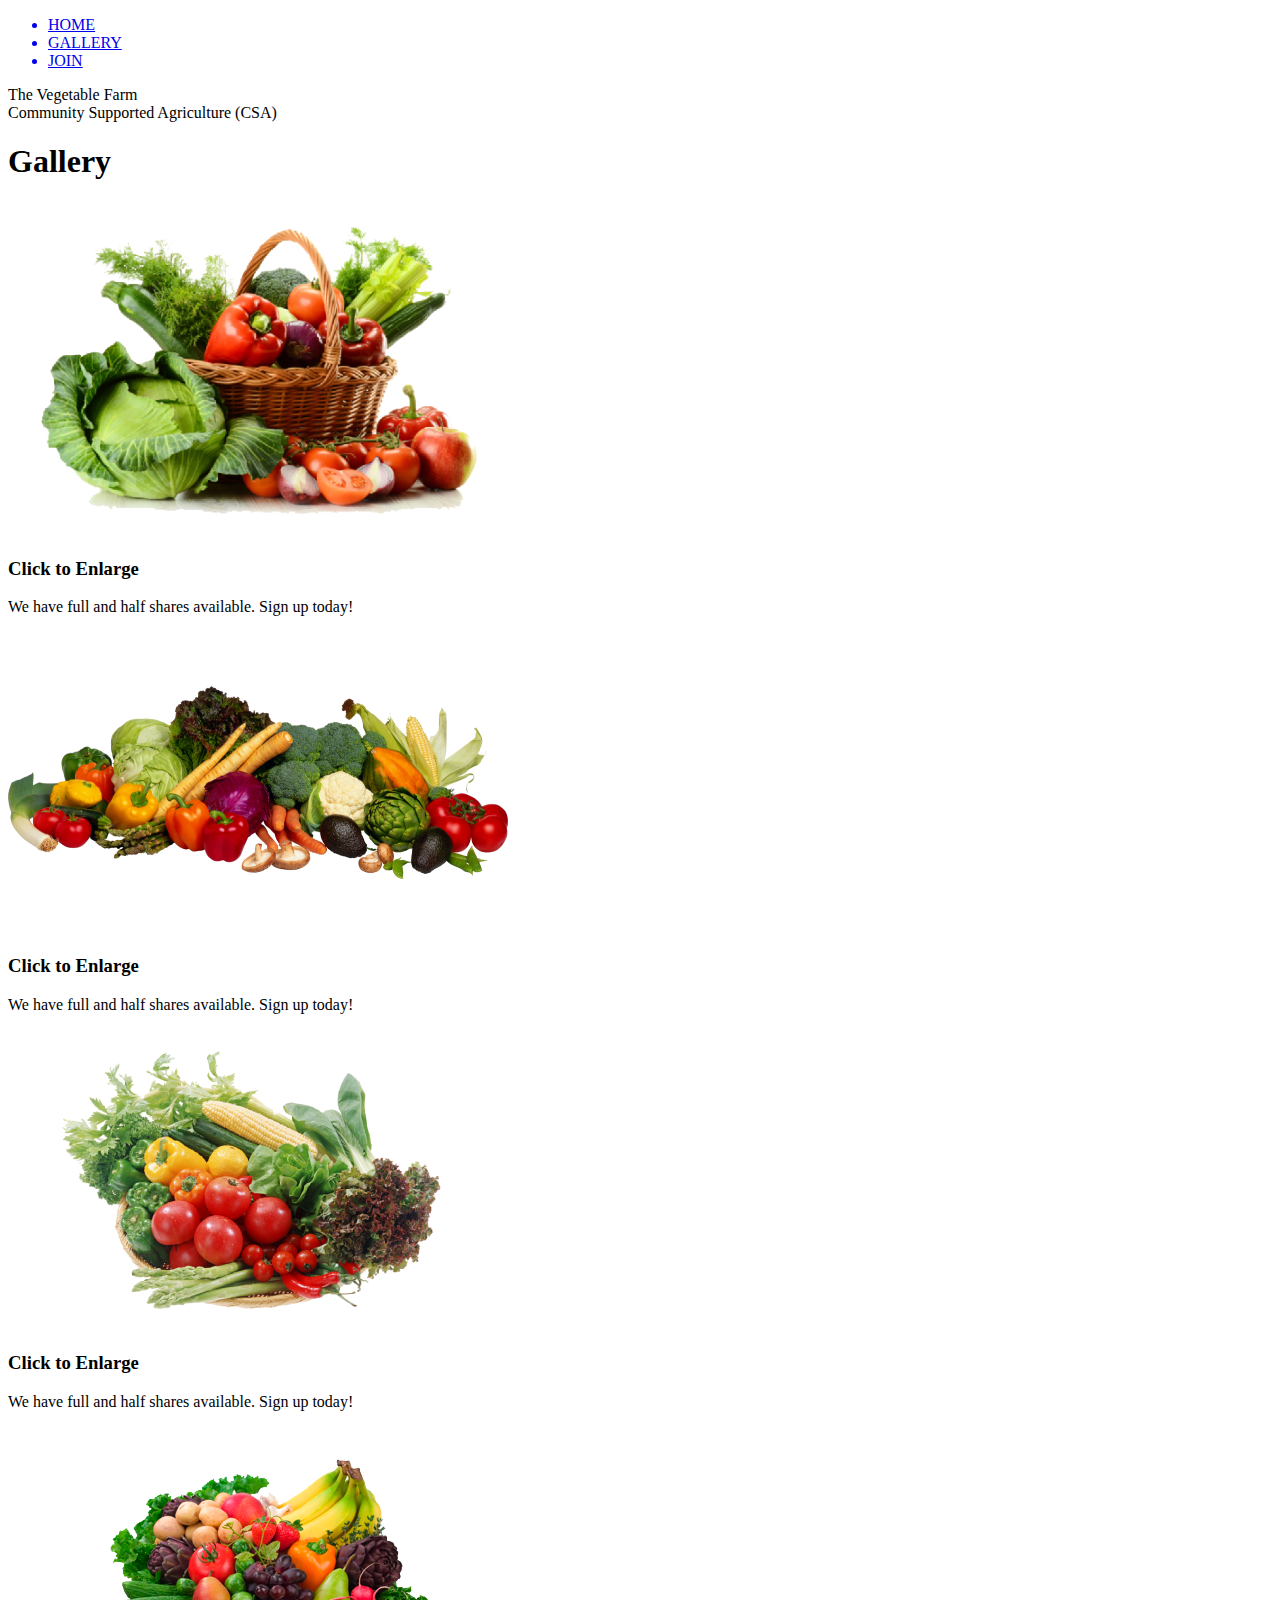
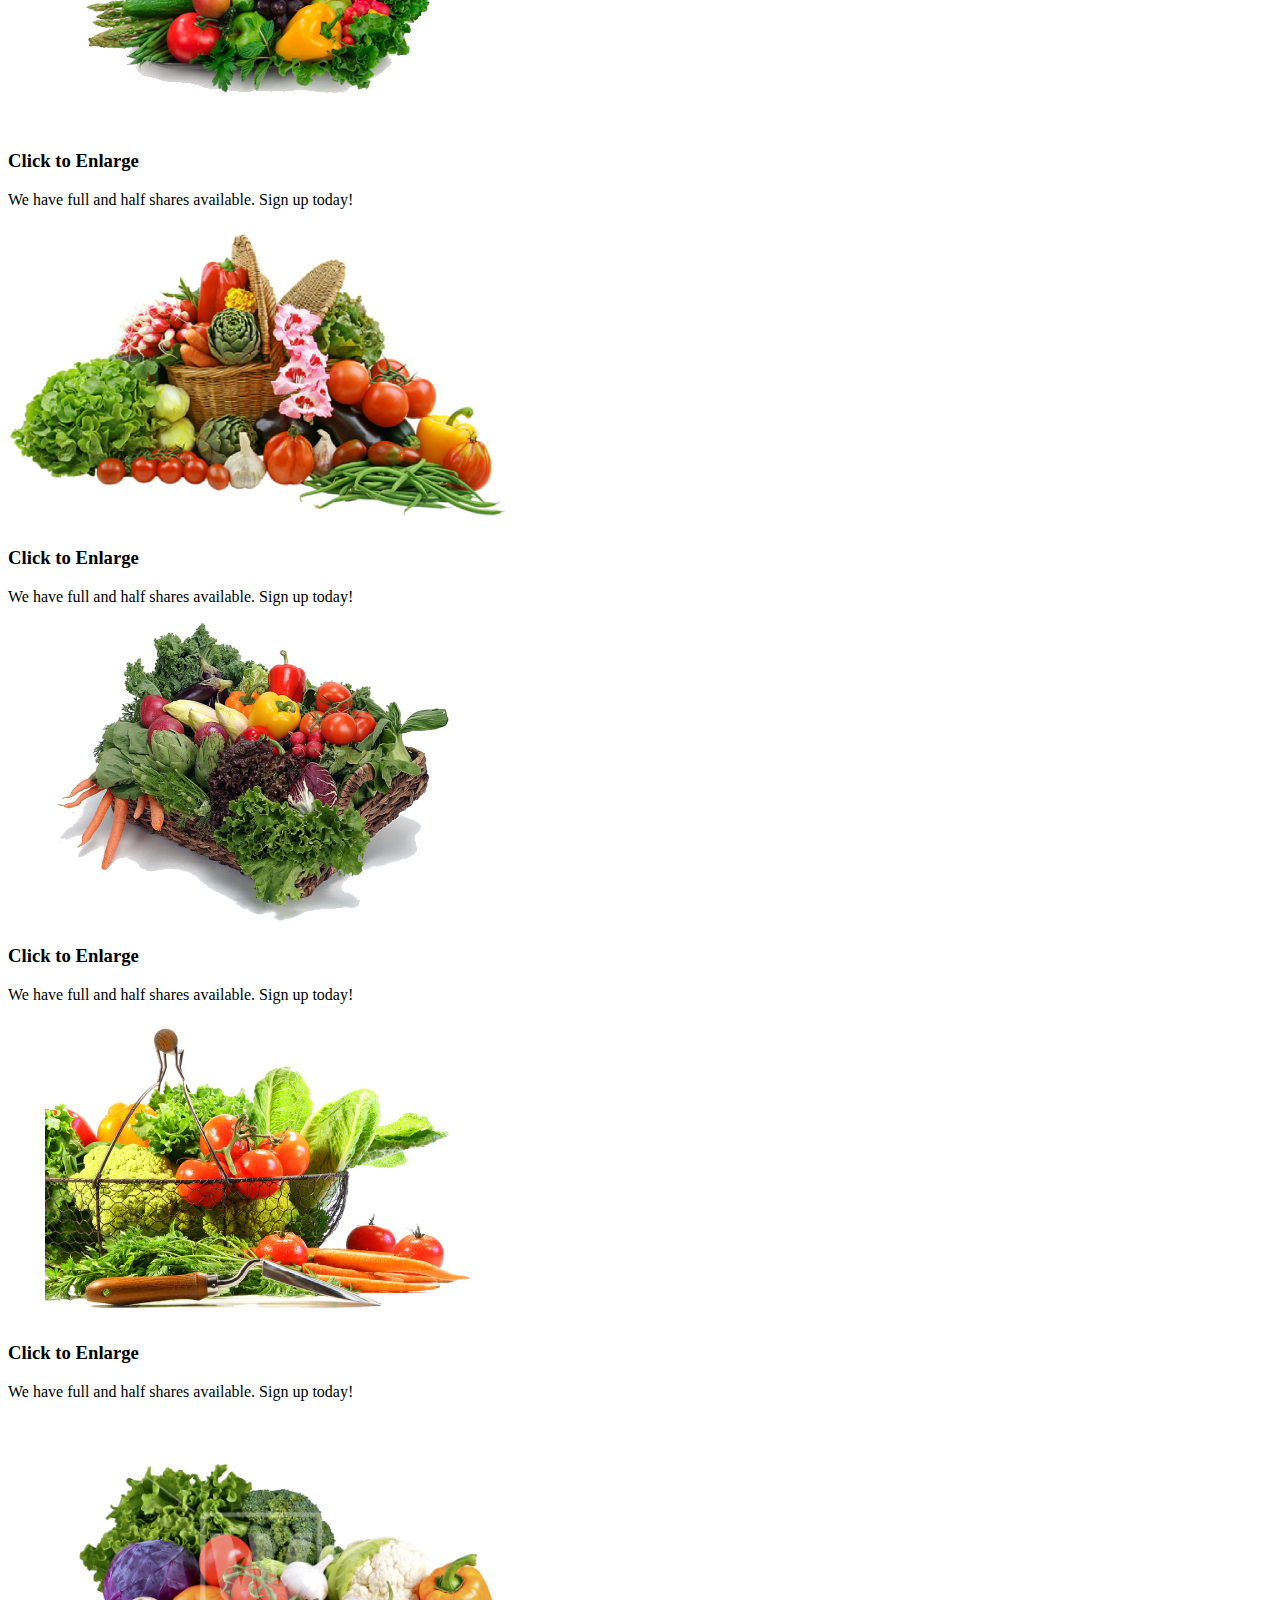
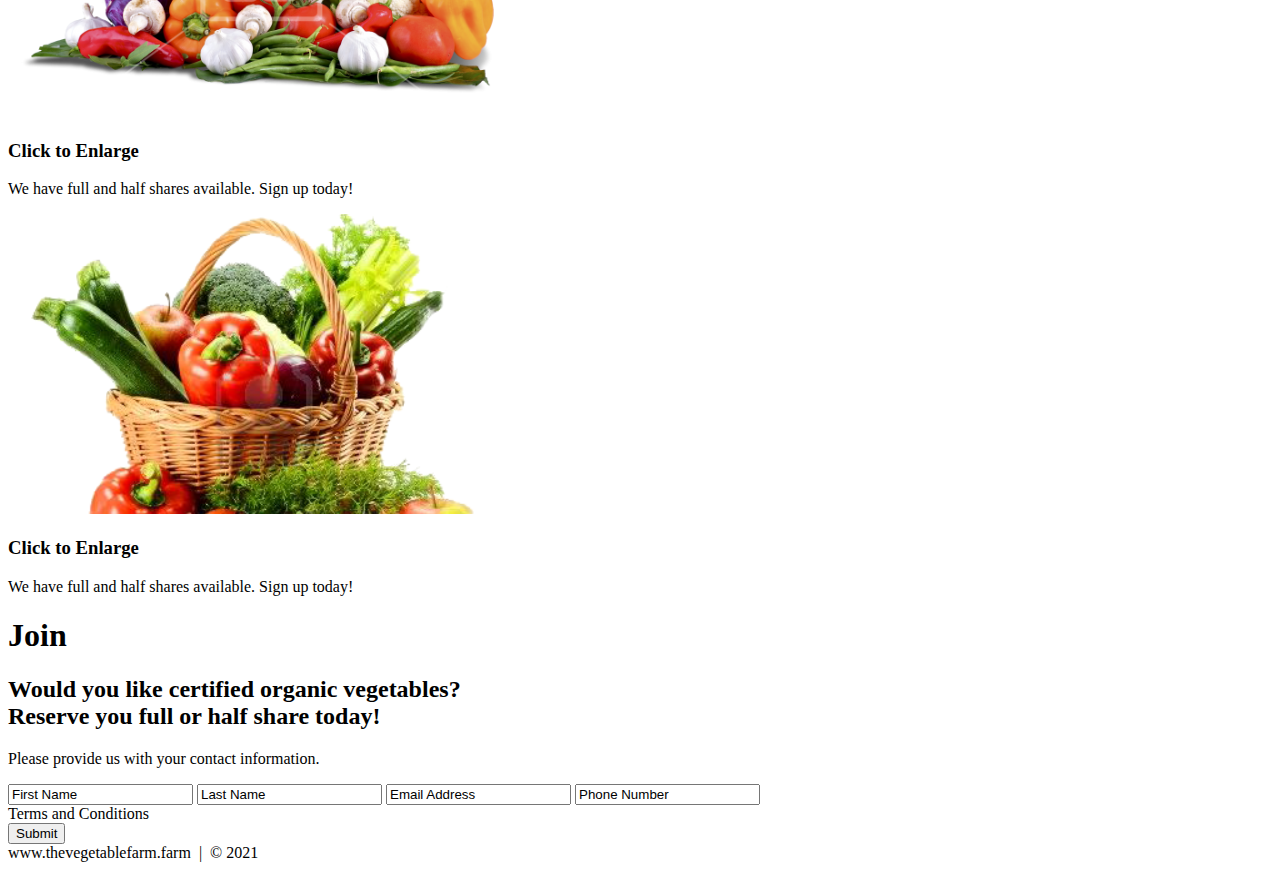
<file: project_1/index.html>
<!DOCTYPE html>
<html lang="en">
	<head>
		<title>Creating a Basic HTML Website</title>
		<meta charset="utf=8">
	</head>
	
	<body>
		
		<!-- NAV -->
		<div>
			<div>
				<ul>
					<a href="#home" id="link"><li>HOME</li></a>
					<a href="#gallery" id="link"><li>GALLERY</li></a>
					<a href="#join" id="link"><li>JOIN</li></a>
				</ul>
			</div>
		</div>
		<!-- END NAV -->
		
		<!-- HOME -->
		<div id="home">
			<div>
				<div>
				<span>The Vegetable Farm</span>
				<br />
				<span>Community Supported Agriculture (CSA)</span>
				</div>
			</div>
		</div>
		<!-- END HOME -->
		
		<!-- GALLERY -->
		<section>
			<div id="gallery">
				<h1>Gallery</h1>
				<div>
					<!-- PHOTO-CONTAINER 1 -->
						<div>
							<div>
								<img src="./images/thumb/Vegetable_500.png" alt="Vegetable Image">
								<div>
									<h3>Click to Enlarge</h3>
									<p>We have full and half shares available. Sign up today!</p>
								</div>
							</div>
						</div>					
					<!-- END PHOTO-CONTAINER 1 -->
					
					<!-- PHOTO-CONTAINER 2 -->
						<div>
							<div>
								<img src="./images/thumb/Vegetable-Free-Download-PNG_500.png" alt="Vegetable Image">
								<div>
									<h3>Click to Enlarge</h3>
									<p>We have full and half shares available. Sign up today!</p>
								</div>
							</div>
						</div>					
					<!-- END PHOTO-CONTAINER 2 -->
					
					<!-- PHOTO-CONTAINER 3 -->
						<div>
							<div>
								<img src="./images/thumb/Vegetable-Free-PNG-Image_500.png" alt="Vegetable Image">
								<div>
									<h3>Click to Enlarge</h3>
									<p>We have full and half shares available. Sign up today!</p>
								</div>
							</div>
						</div>					
					<!-- END PHOTO-CONTAINER 3 -->
					
					<!-- PHOTO-CONTAINER 4 -->
						<div>
							<div>
								<img src="./images/thumb/Vegetable-PNG_500.png" alt="Vegetable Image">
								<div>
									<h3>Click to Enlarge</h3>
									<p>We have full and half shares available. Sign up today!</p>
								</div>
							</div>
						</div>					
					<!-- END PHOTO-CONTAINER 4 -->
					
					<!-- PHOTO-CONTAINER 5 -->
						<div>
							<div>
								<img src="./images/thumb/Vegetable-PNG-Clipart_500.png" alt="Vegetable Image">
								<div>
									<h3>Click to Enlarge</h3>
									<p>We have full and half shares available. Sign up today!</p>
								</div>
							</div>
						</div>					
					<!-- END PHOTO-CONTAINER 5 -->
					
					<!-- PHOTO-CONTAINER 6 -->
						<div>
							<div>
								<img src="./images/thumb/Vegetable-PNG-File_500.png" alt="Vegetable Image">
								<div>
									<h3>Click to Enlarge</h3>
									<p>We have full and half shares available. Sign up today!</p>
								</div>
							</div>
						</div>					
					<!-- END PHOTO-CONTAINER 6 -->
					
					<!-- PHOTO-CONTAINER 7 -->
						<div>
							<div>
								<img src="./images/thumb/Vegetable-PNG-Image_500.png" alt="Vegetable Image">
								<div>
									<h3>Click to Enlarge</h3>
									<p>We have full and half shares available. Sign up today!</p>
								</div>
							</div>
						</div>					
					<!-- END PHOTO-CONTAINER 7 -->
					
					<!-- PHOTO-CONTAINER 8 -->
						<div>
							<div>
								<img src="./images/thumb/Vegetable-PNG-Picture_500.png" alt="Vegetable Image">
								<div>
									<h3>Click to Enlarge</h3>
									<p>We have full and half shares available. Sign up today!</p>
								</div>
							</div>
						</div>					
					<!-- END PHOTO-CONTAINER 8 -->
					
					<!-- PHOTO-CONTAINER 9 -->
						<div>
							<div>
								<img src="./images/thumb/Vegetable-Transparent_500.png" alt="Vegetable Image">
								<div>
									<h3>Click to Enlarge</h3>
									<p>We have full and half shares available. Sign up today!</p>
								</div>
							</div>
						</div>					
					<!-- END PHOTO-CONTAINER 9 -->
				</div>
			</div>
		</section>
		<!-- END GALLERY -->

		<!-- JOIN -->
		<section>
			<div id="join">
				<div>
					<h1>Join</h1>
					<div>
						<h2><span>Would you like certified organic vegetables?</span>
						<br />Reserve you full or half share today!
						</h2>
						<p>
						Please provide us with your contact information.
						</p>
						<div>
							<form action="" method="post">
								<input class="join" type="text" value="First Name">
								<input class="join" type="text" value="Last Name">
								<input class="join" type="text" value="Email Address">
								<input class="join" type="text" value="Phone Number">
								<div class="form-spacer">
									<label class="terms">Terms and Conditions</label>
								</div>
								<div>
									<input type="submit" value="Submit">
								</div>
							</form>
						</div>
					</div>
				</div>
			</div>
		</section>
		<!-- END JOIN -->
		
		<!-- FOOTER -->
		<div>
			www.thevegetablefarm.farm &nbsp;|&nbsp; &copy; 2021
		</div>
		<!-- END FOOTER -->
		
	</body>
</html>
</file>
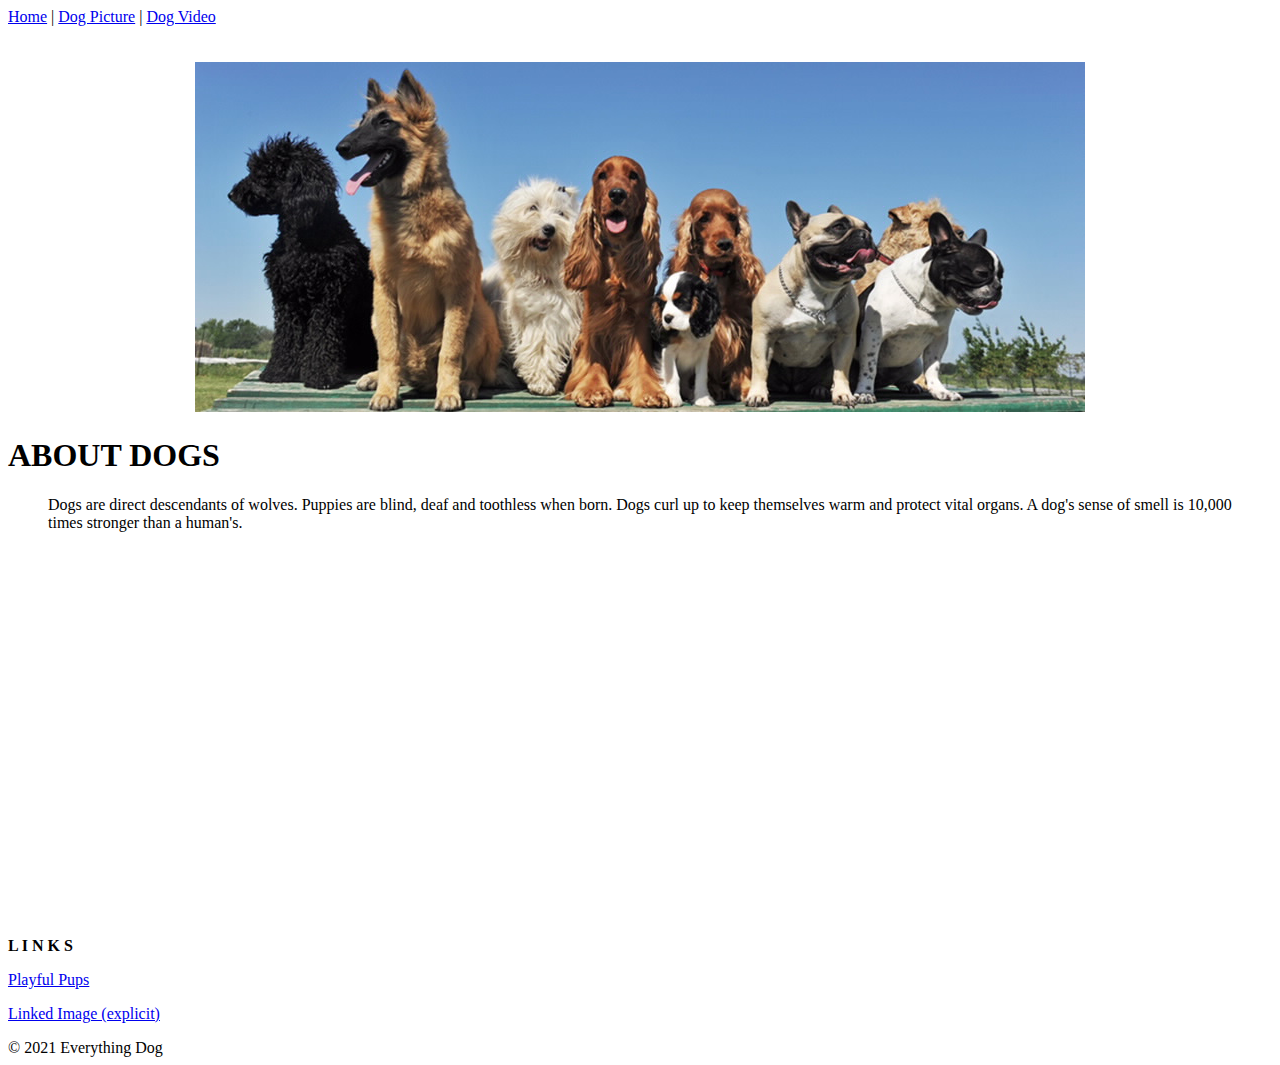
<file: About Dogs/Assignment.html>
<!DOCTYPE html>
<html lang="en">
	<head>
		<title>About Dogs</title>
		<meta charset="utf-8">
	</head>
	<body>
		<nav>
		<a href="Assignment.html">Home</a> |
		<a href="Dog.html">Dog Picture</a> |
		<a href="Dog_Video.html">Dog Video</a>
		</nav>
		<br>
		<br>
		<main>
			<center>
			<img border="0" alt="Dogs" src="dogs.jpg" width="890" height="350">
			</center>
		</main>
		
		<h1>ABOUT DOGS</h1>
		
		<blockquote>
		Dogs are direct descendants of wolves. Puppies are blind, deaf and toothless when born. Dogs curl up to keep themselves warm and protect vital organs. A dog's sense of smell is 10,000 times stronger than a human's.
		</blockquote>

		
		<br>
		<center>
		<iframe width="560" height="315" src="https://www.youtube.com/embed/1ynm-UKZHIg" frameborder="0" allow="accelerometer; autoplay; clipboard-write; encrypted-media; gyroscope; picture-in-picture" allowfullscreen></iframe>
		</center>
		
		<br>
		<br>

		<p><strong>L I N K S</strong></p>

		<p><a href="Dog.html">Playful Pups</a>
		<p><a href="https://static.wixstatic.com/media/5bdb0b_e95d3458ef2f44879f21e0a8d41e0505~mv2_d_2048_1371_s_2.jpg/v1/crop/x_570,y_3,w_1369,h_1368/fill/w_256,h_256,al_c,q_80,usm_0.66_1.00_0.01/5bdb0b_e95d3458ef2f44879f21e0a8d41e0505~mv2_d_2048_1371_s_2.webp">Linked Image (explicit)</a><p>


		<footer>© 2021 Everything Dog</footer>
		
	</body>
</html>
</file>
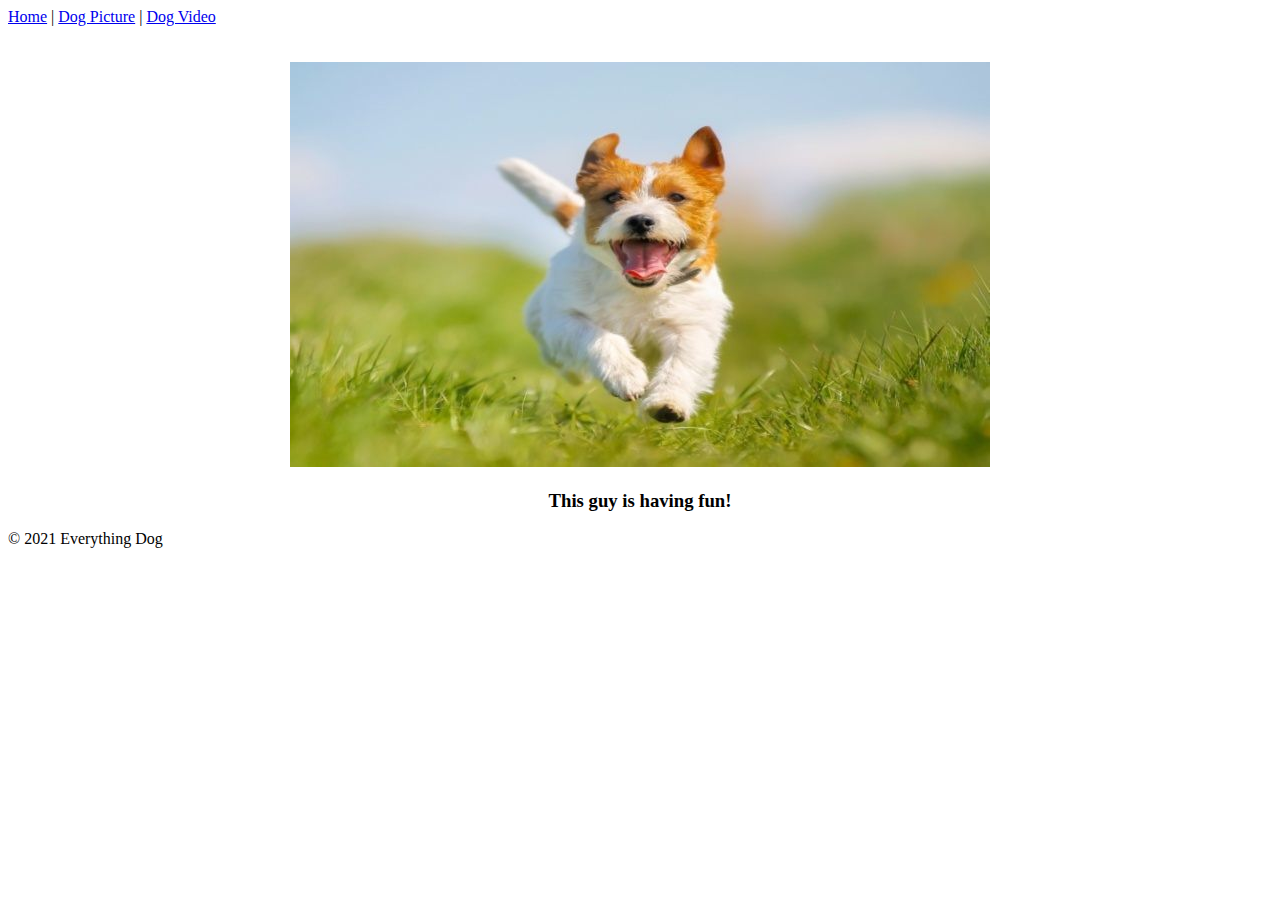
<file: About Dogs/Dog.html>
<!DOCTYPE html>
<html lang="en">
	<head>
		<title>Playful</title>
		<meta charset="utf-8">
	</head>
	<body>
		<nav>
		<a href="Assignment.html">Home</a> |
		<a href="Dog.html">Dog Picture</a> |
		<a href="Dog_Video.html">Dog Video</a>
		</nav>
		
		<br>
		<br>
		
		<main>
		<center>
			<img border="0" alt="Playful Dog" src="playful_dog.jpg" width="700" height="405">
			<h3>This guy is having fun!</h3>
		</center>
		</main>
		
		
		
		<footer>© 2021 Everything Dog</footer>
	
	</body>
</html>
</file>
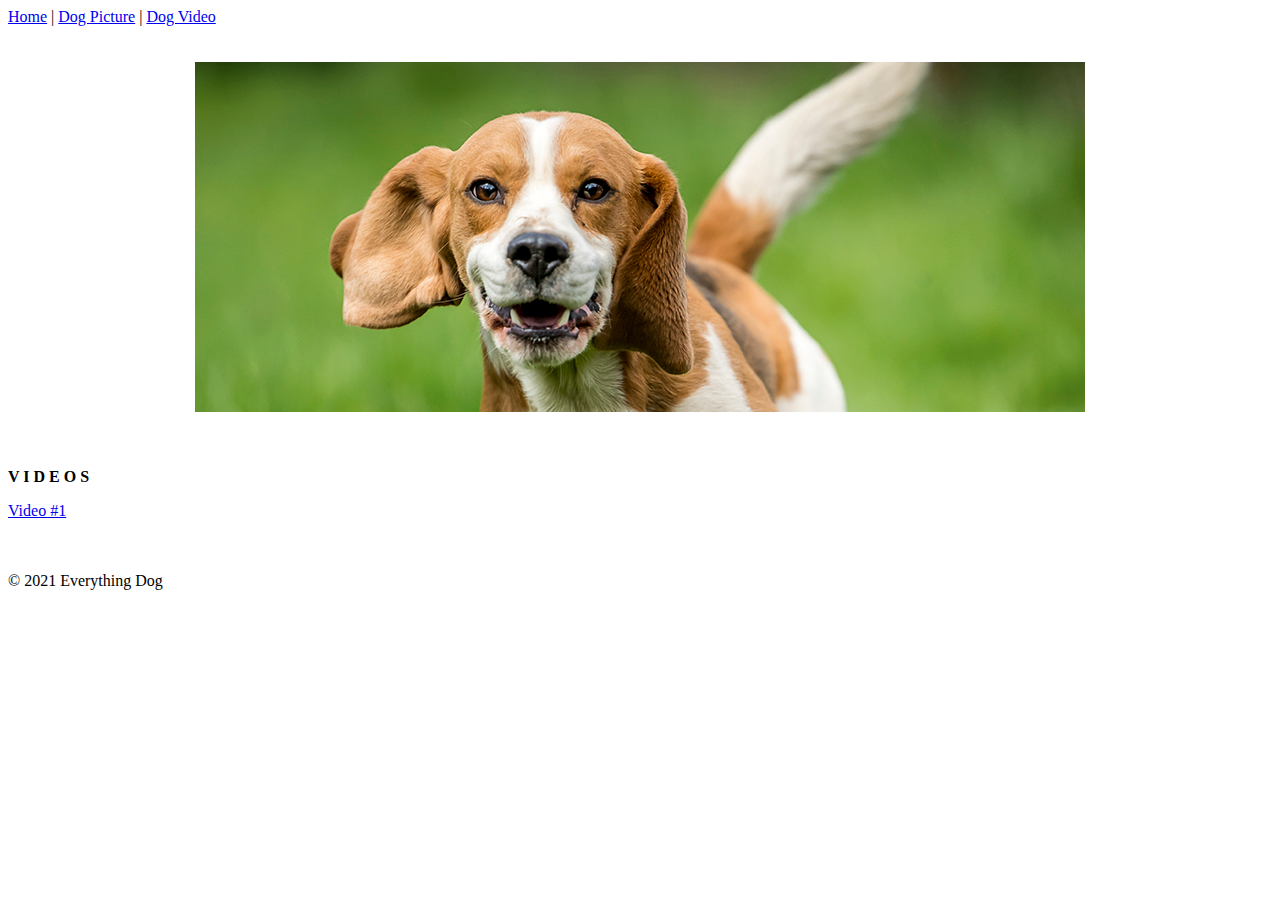
<file: About Dogs/Dog_Video.html>
<!DOCTYPE html>
<html lang="en">
	<head>
		<title>Videos</title>
		<meta charset="utf-8">
	</head>
	<body>
	<nav>
		<a href="Assignment.html">Home</a> |
		<a href="Dog.html">Dog Picture</a> |
		<a href="Dog_Video.html">Dog Video</a>
	</nav>
	
	<br>
	<br>
		<main>
		<center>
			<img border="0" alt="Running Dog" src="dogs2_890x350.jpg" width="890" height="350">
		</main>
		</center>
	
	<br>
	<br>
	
	<p><strong>V I D E O S</strong></p>
	
	<p><a href="https://www.youtube.com/watch?v=ksODfzXLaio">Video #1</a></p>
	
	<br>
	<br>
	
	<footer>© 2021 Everything Dog</footer>
	
	</body>
</html>
</file>
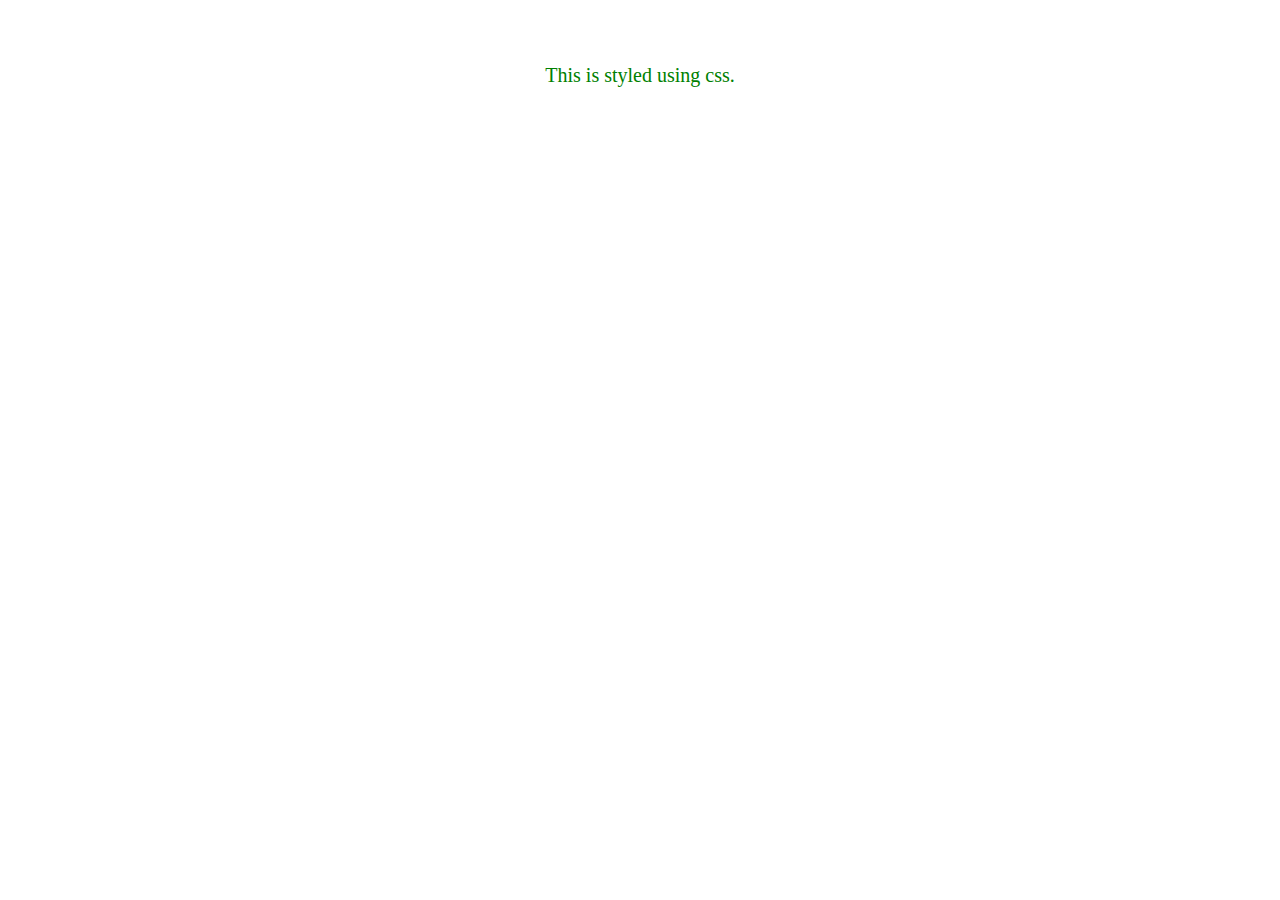
<file: Basic_HTML_and_CSS/Basic_HTML_3.html>
<!DOCTYPE html>
<html>
	<head>
		<title>Basic_HTML_and_CSS</title>
		<link rel="stylesheet" type="text/css" href="Basic_CSS_1.css">
	</head>
	
	<body>
		<br>
		<br>
		<p>This is styled using css.</p>

	</body>
</html>
</file>
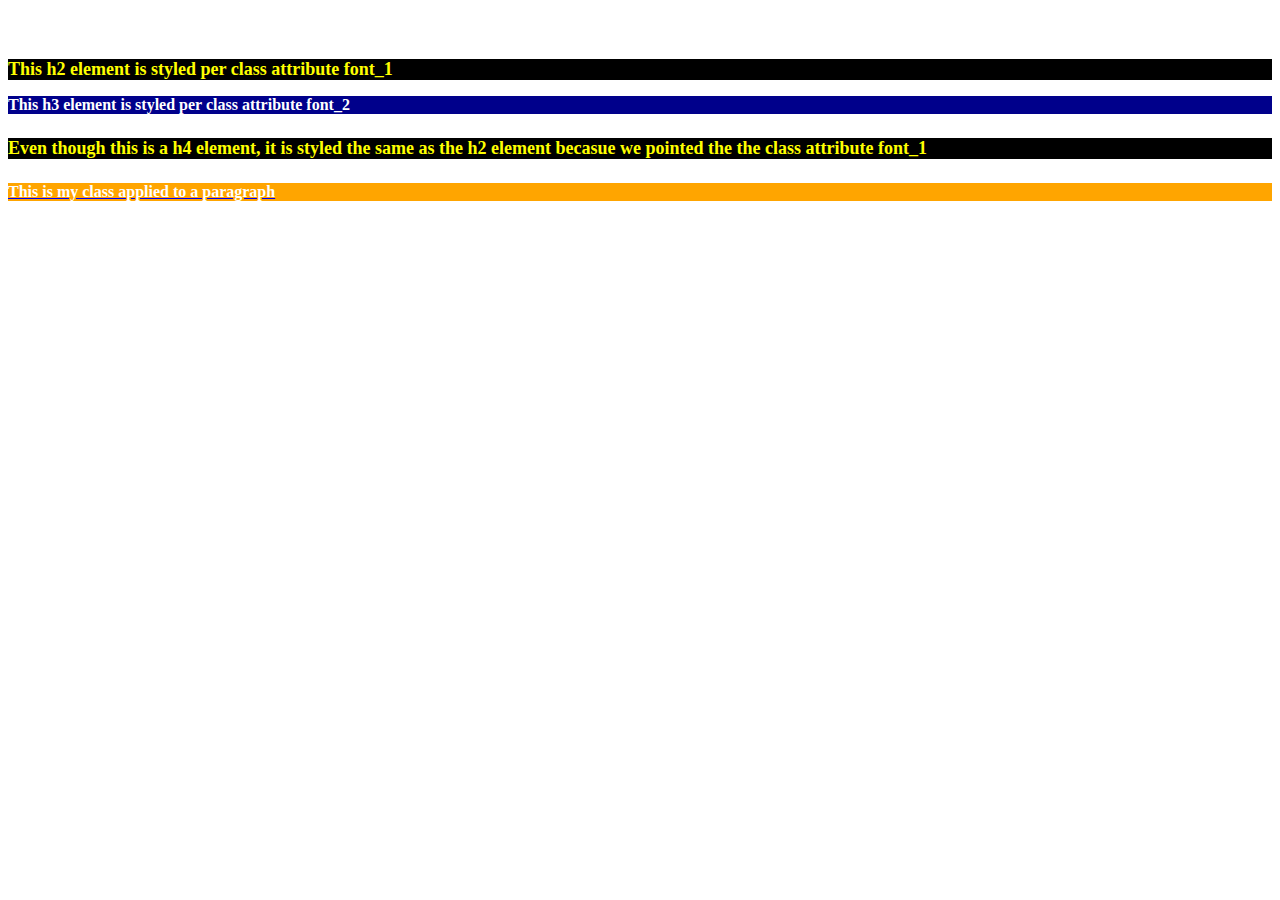
<file: Basic_HTML_and_CSS/Basic_HTML_4.html>
<!DOCTYPE html>
<html>
	<head>
		<title>Basic_HTML_and_CSS</title>
	</head>
	
	<body>
		<style>
		.font_1 {
			background-color: black;
			color: yellow;
			font-size: large;
				}
				
		.font_2 {
			background-color: darkblue;
			color: white;
			font-size: medium;
				}
				
		.My_Style {
			
			background-color: orange;
			color: white;
			text-decoration: underline;
			text-decoration-color: blue;
			font-weight: bold;
			font-style: large;
				}
				
		</style>
		
		<br>
		<br>
		<h2 class="font_1">This h2 element is styled per class attribute font_1</h2>
		<h3 class="font_2">This h3 element is styled per class attribute font_2</h3>
		<h4 class="font_1">Even though this is a h4 element, it is styled the same as the h2 element becasue we pointed the the class attribute font_1</h4>
		<p class="My_Style">This is my class applied to a paragraph</p>


	</body>
</html>
</file>
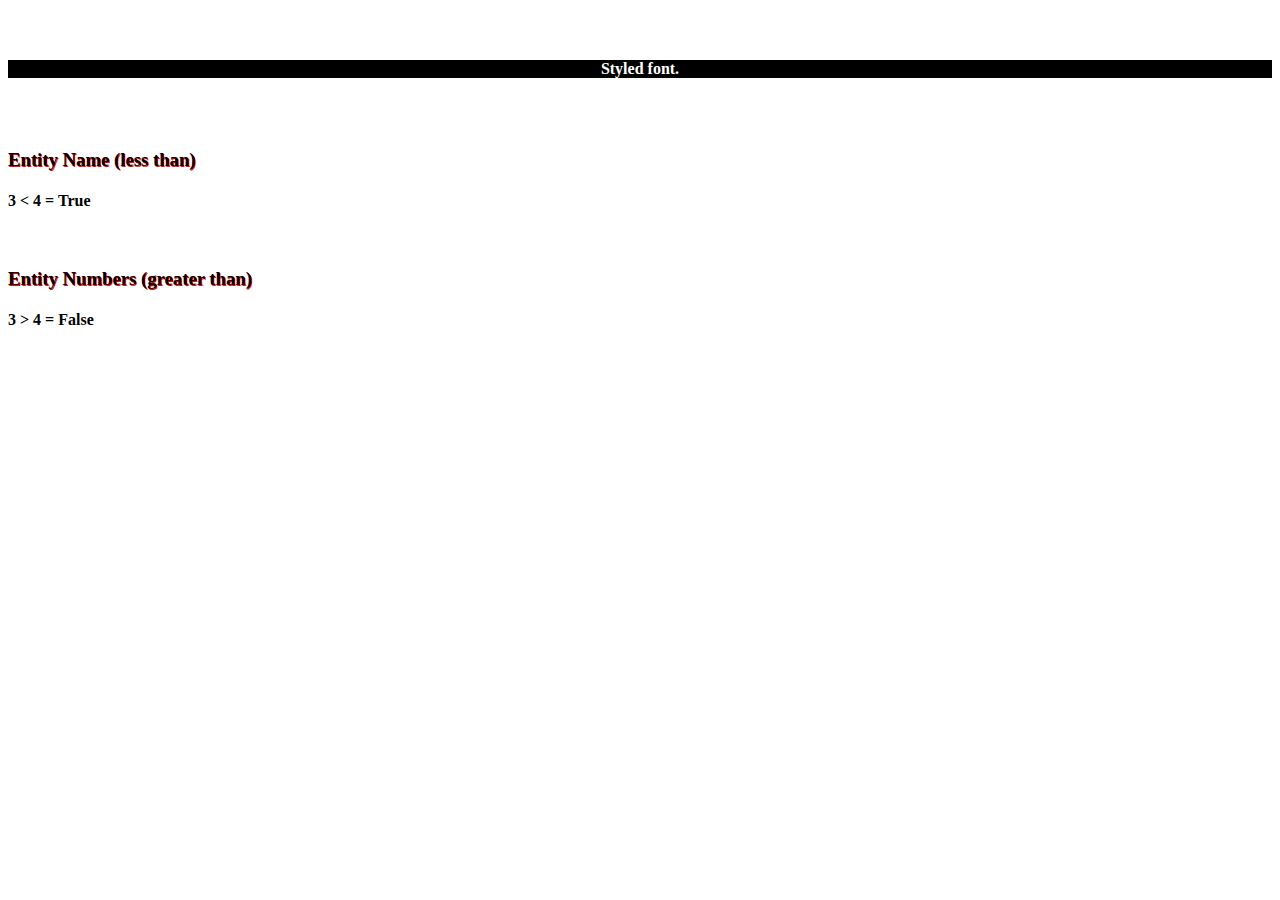
<file: Basic_HTML_and_CSS/Basic_HTML_5.html>
<!DOCTYPE html>
<html>
	<head>
		<title>Basic_HTML_and_CSS</title>
		<link rel="stylesheet" type="text/css" href="Basic_CSS_2.css">
	</head>
	
	<body>
		<br>
		<br>
		<p>Styled font.</p>
		<br>
		<br>
		<h3>Entity Name (less than)</h3>
		<h4>3 &lt; 4 = True</h4>
		<br>
		<h3>Entity Numbers (greater than)</h3>
		<h4>3 &#62; 4 = False</h4>

	</body>
</html>
</file>
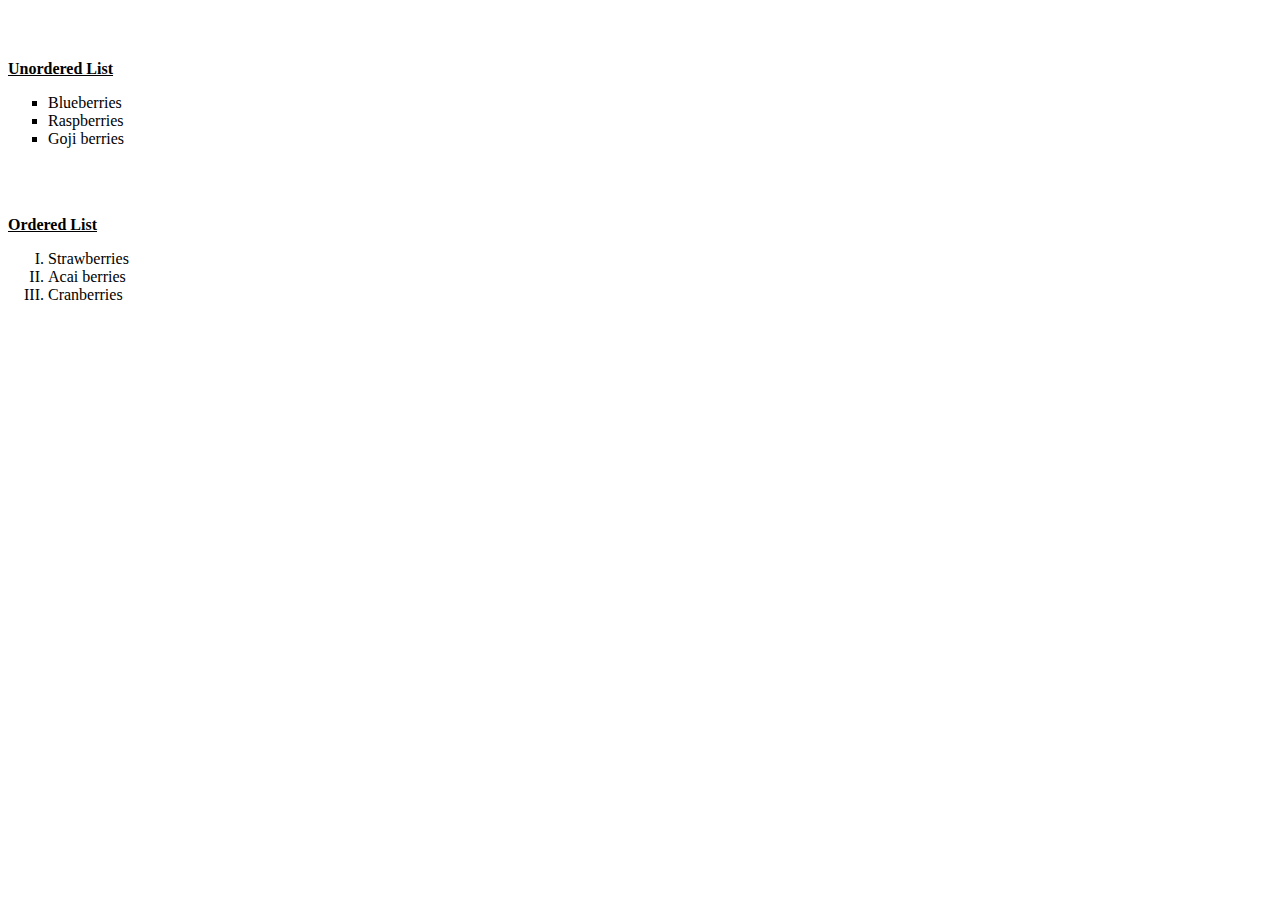
<file: Basic_HTML_and_CSS/HTML_Lists.html>
<!DOCTYPE html>
<html>
	<head>
		<title>Basic_HTML_and_CSS - List</title>
		<link rel="stylesheet" type="text/css" href="CSS_Lists.css">
	</head>
	
	<body>
		<br>
		<br>
		<p><b><u>Unordered List</u></b></p>
		<ul>
			<li>Blueberries</li>
			<li>Raspberries</li>
			<li>Goji berries</li>
		</ul>
		<br>
		<br>
		<p><b><u>Ordered List</u></b></p>
		<ol>
			<li>Strawberries</li>
			<li>Acai berries</li>
			<li>Cranberries</li>
		</ol>

	</body>
</html>
</file>
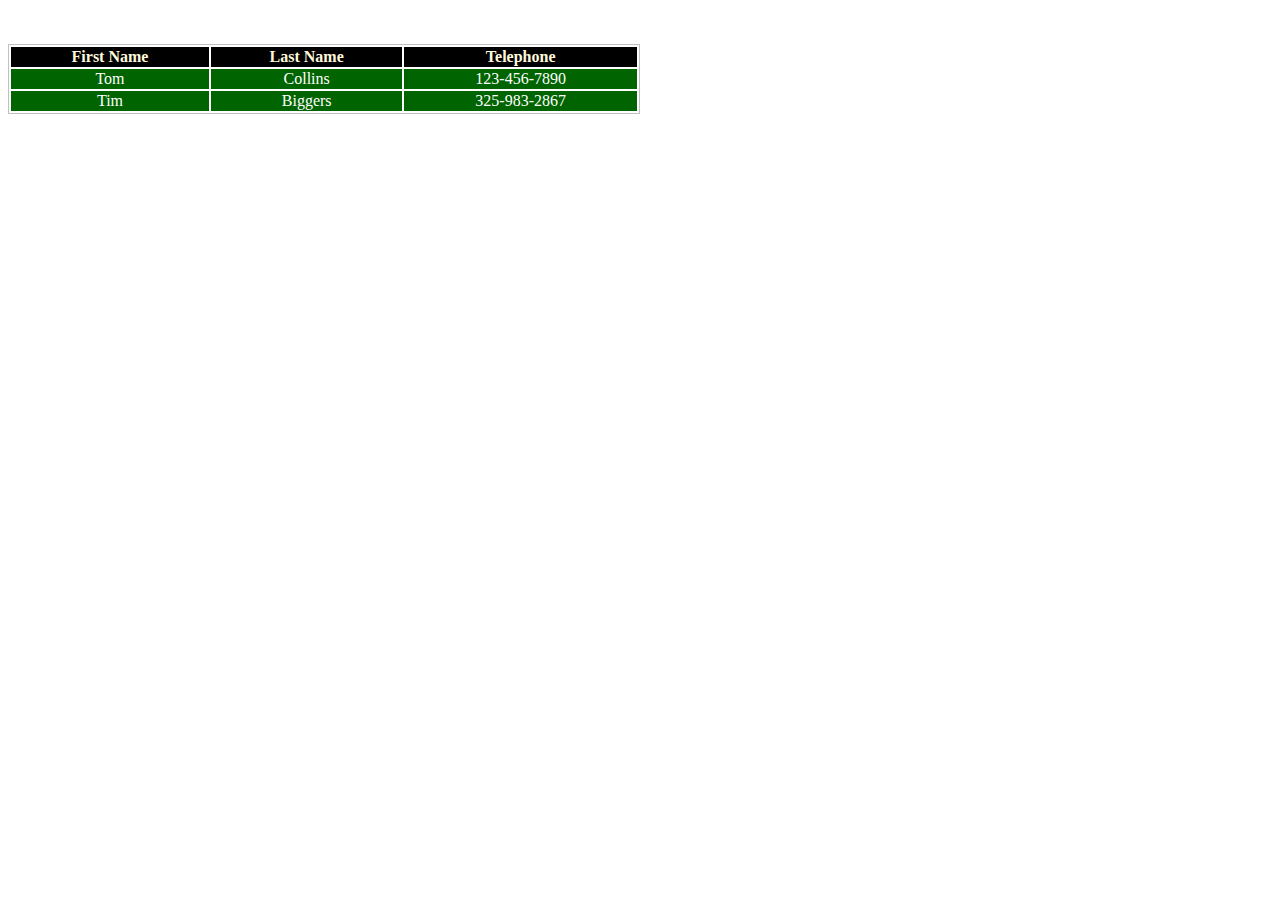
<file: Basic_HTML_and_CSS/HTML_Table.html>
<!DOCTYPE html>
<html>
	<head>
		<title>Basic_HTML_and_CSS - Tables</title>
		
		<link rel="stylesheet" type="text/css" href="CSS_Table.css">
		
	</head>
	
	<body>
		<br>
		<br>
		<table>
		
			<tr>
				<th>First Name</th>
				<th>Last Name</th>
				<th>Telephone</th>
			</tr>
			<tr>
				<td>Tom</td>
				<td>Collins</td>
				<td>123-456-7890</td>
			</tr>
			<tr>
				<td>Tim</td>
				<td>Biggers</td>
				<td>325-983-2867</td>
			</tr>
		
		</table>

	</body>
</html>
</file>
<file: Basic_HTML_and_CSS/Basic_CSS_1.css>
p	{
     font-size: 20px;
	 color: green;
	 text-align: center;
    }
</file>
<file: Basic_HTML_and_CSS/Basic_CSS_2.css>
/* Text shadow */
h3 {
	text-shadow: 1px 1px #ff0000;
	}

p	{
	 color: white;
	 background: black;
	 font-weight: bold;
	 text-align: center;
    }
</file>
<file: Basic_HTML_and_CSS/CSS_Lists.css>
/* Table CSS */

ol {
	list-style-type: upper-roman;
	}
	
ul {
	list-style-type: square;
	}
</file>
<file: Basic_HTML_and_CSS/CSS_Table.css>
/* Table CSS */

table {
		border: 1px solid silver;
		width: 50%;
	  }
	  
td:hover {
		background-color: yellow;
		color: black;
	}
	
tr, th {
		background-color: black;
		color: cornsilk;
		text-align: center;
		}
		
tr, td {
		background-color: darkgreen;
		color: white;
		text-align: center;
		}
</file>
